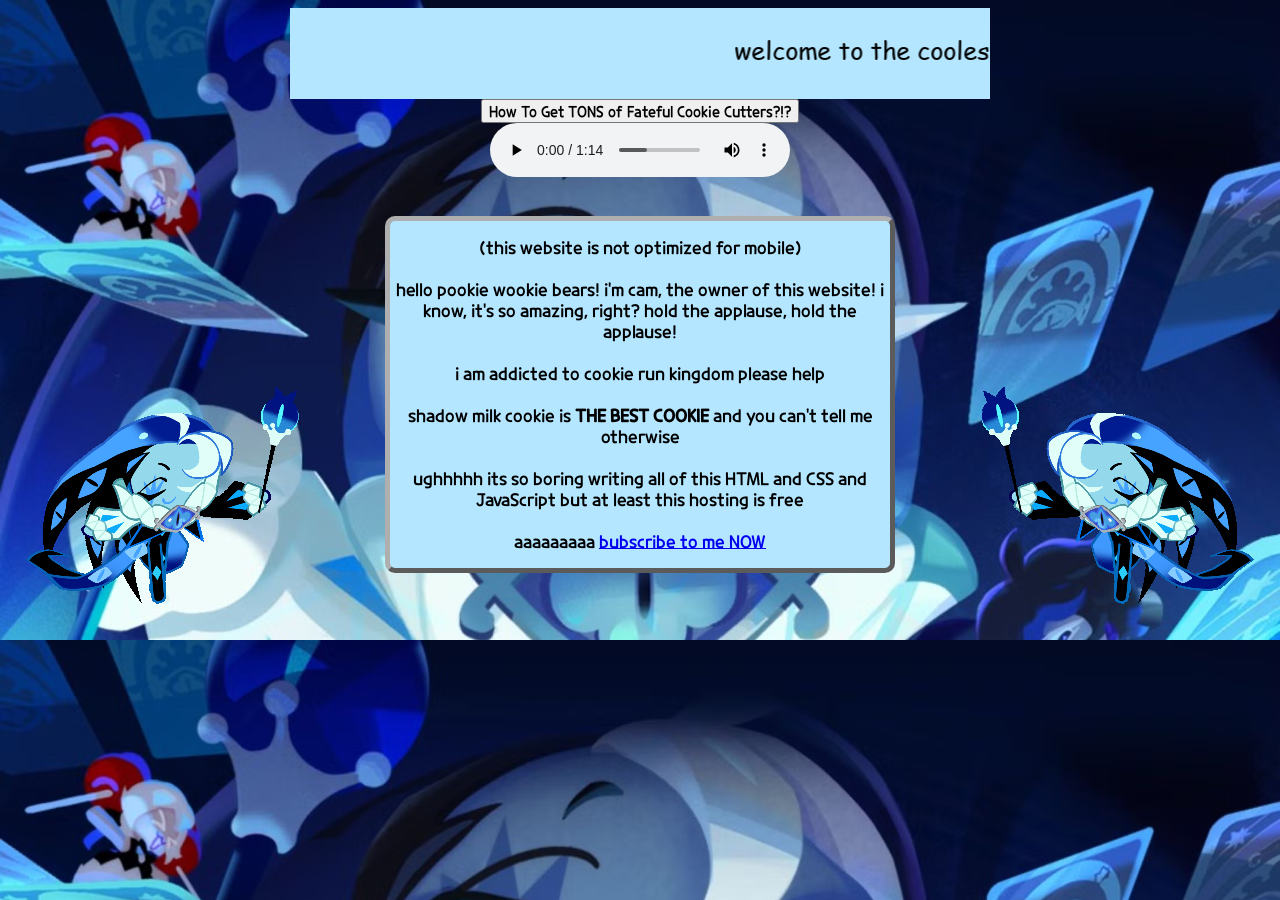
<file: index.html>
<!--hello my skibidi you think you're so cool inspecting the element huh?-->
<!DOCTYPE HTML>
<html lang="en">
<head>
  
<title>cam's skibidi website</title>

<link rel="icon" type="image/x-icon" href="favicon.ico">
  
<style>

@font-face {
  font-family: cookierun;
  src: url("CookieRun Regular.otf");
}

  @font-face {
  font-family: comic-sans;
  src: url("Comic Sans MS.ttf");
}
  
body {
  background-image: url("maybealsothebackground.png");
  background-size: contain;
}

.gooningedginggyatt {
  position: relative;
  font-family: comic-sans;
  width: 700px;
  overflow: hidden;
  font-size: 25px;
  border-style: hidden;
  border-width: 1px;
  border-radius; 5px;
  background-color: rgb(180,230,255);
}

  .le_body {
    font-family: cookierun;
    background-color: rgb(180,230,255);
    border-style: outset;
    border-width: 5px;
    border-color: rgb(175,175,175);
    border-radius: 10px;
    margin-top: 35px;
    width: 500px;
  }

  .wowmybeautifulboy {
    float: left;
  }

  .wowmybeautifulboy2 {
    -webkit-transform: scaleX(-1);
  transform: scaleX(-1);
    float: right;
  }

.skibidi {
  margin: auto;
  text-align: center;
}

  #goonbutton {
      font-family: cookierun;
  }
  
</style>
</head>

<body>
  
<center>
<div class="gooningedginggyatt">
<marquee scrollamount="15">
<p>welcome to the coolest website to ever live! (even though it's not alive)</p>
</marquee>
</div>
</center>

  <div class="skibidi">
 <button id="goonbutton" onclick="gotoLink(this)" value="https://the-coolest-website.netlify.app/lol-u-got-tricked">How To Get TONS of Fateful Cookie Cutters?!?</button> 
  </div>
  <script>
    function gotoLink(link){
      console.log(link.value);
      location.href = link.value;
    };
  </script>
  
  <center>
  <audio controls loop autoplay>
  <source src="shadow milk cookie theme.mp3" type="audio/mpeg">
  Your browser does not support the audio element.
</audio> 
 </center>
  
    <img class="wowmybeautifulboy2" src="drooling emoji.gif" alt="our lord and savior">
  
  <img class="wowmybeautifulboy" src="drooling emoji.gif" alt="our lord and savior">
  
  <center>
  <div class="le_body">
    <p>(this website is not optimized for mobile)<br> <br>hello pookie wookie bears! i'm cam, the owner of this website! i know, it's so amazing, right? hold the applause, hold the applause!<br> <br>i am addicted to cookie run kingdom please help<br> <br>shadow milk cookie is <strong>THE BEST COOKIE</strong> and you can't tell me otherwise<br> <br>ughhhhh its so boring writing all of this HTML and CSS and JavaScript but at least this hosting is free<br> <br>aaaaaaaaa <a href="https://www.youtube.com/@tntdynamite100real">bubscribe to me NOW</a></p>
  </div>
</center>
  
</body>

</html>
</file>
